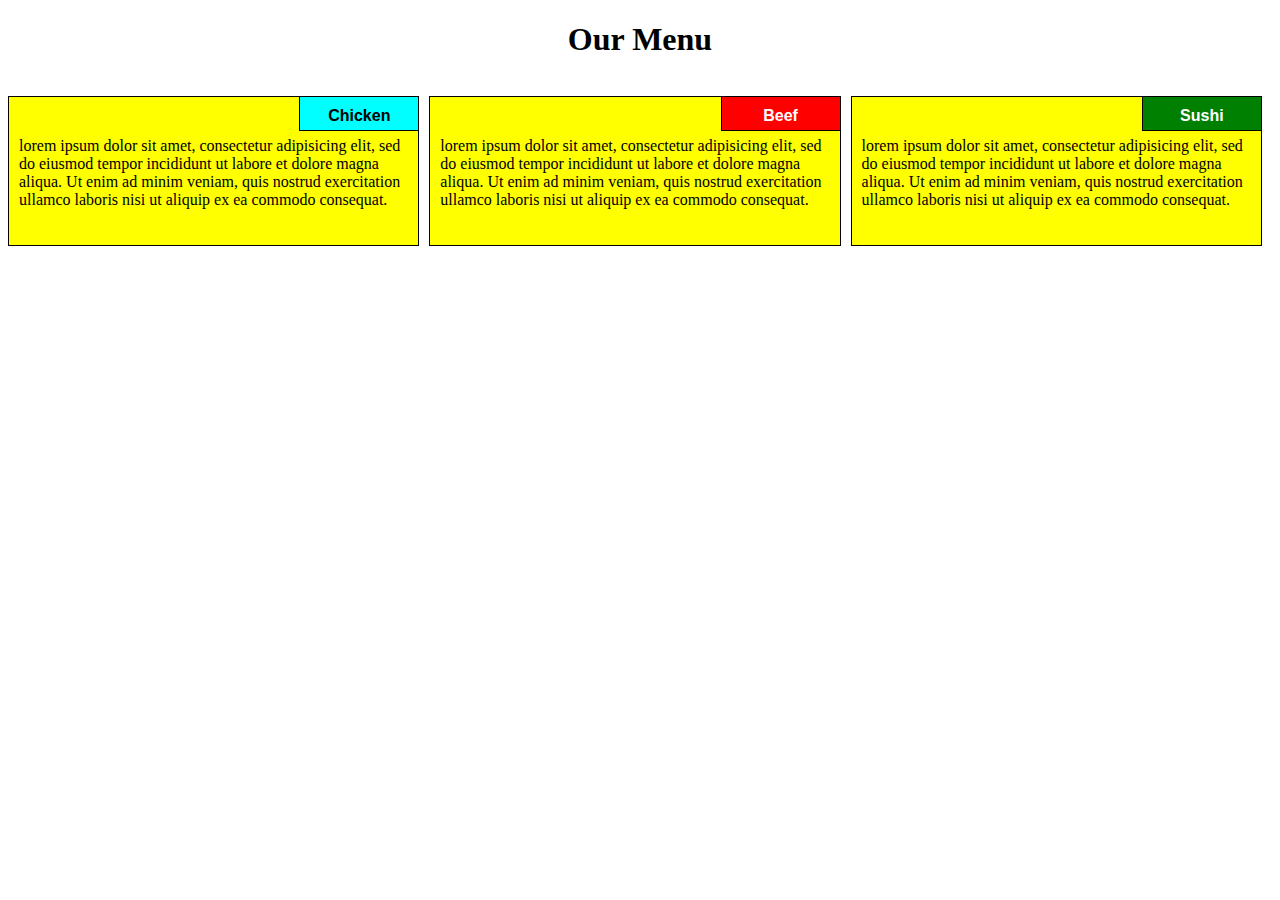
<file: week 2 solution/index.html>
<!doctype html>
<html lang="en">
<head>
  <meta charset="utf-8">
	<meta name="viewport" content="width=device-width, initial-scale=1">
	<link rel="stylesheet" href="css/styles.css">
	<title>Assignment Solution for Module 2</title>
</head>
<body>
	<div class="row">
	 <h1>Our Menu</h1>
    <div class="col-lg-4 col-md-6 col-sm-12" id="container">
      <p>lorem ipsum dolor sit amet, consectetur adipisicing elit, sed do eiusmod tempor incididunt ut labore et dolore magna aliqua. Ut enim ad minim veniam, quis nostrud exercitation ullamco laboris nisi ut aliquip ex ea commodo consequat.</p>
  	 <p id="p1">Chicken</p>
    </div>
    <div class="col-lg-4 col-md-6 col-sm-12" id="container">
      <p>lorem ipsum dolor sit amet, consectetur adipisicing elit, sed do eiusmod tempor incididunt ut labore et dolore magna aliqua. Ut enim ad minim veniam, quis nostrud exercitation ullamco laboris nisi ut aliquip ex ea commodo consequat.</p>
      <p id="p2">Beef</p>
    </div>
    <div class="col-lg-4 col-md-12 col-sm-12" id="container">
      <p>lorem ipsum dolor sit amet, consectetur adipisicing elit, sed do eiusmod tempor incididunt ut labore et dolore magna aliqua. Ut enim ad minim veniam, quis nostrud exercitation ullamco laboris nisi ut aliquip ex ea commodo consequat.</p>
      <p  id="p3">Sushi</p>
    </div>
  </div>	
</body>
</html>
</file>
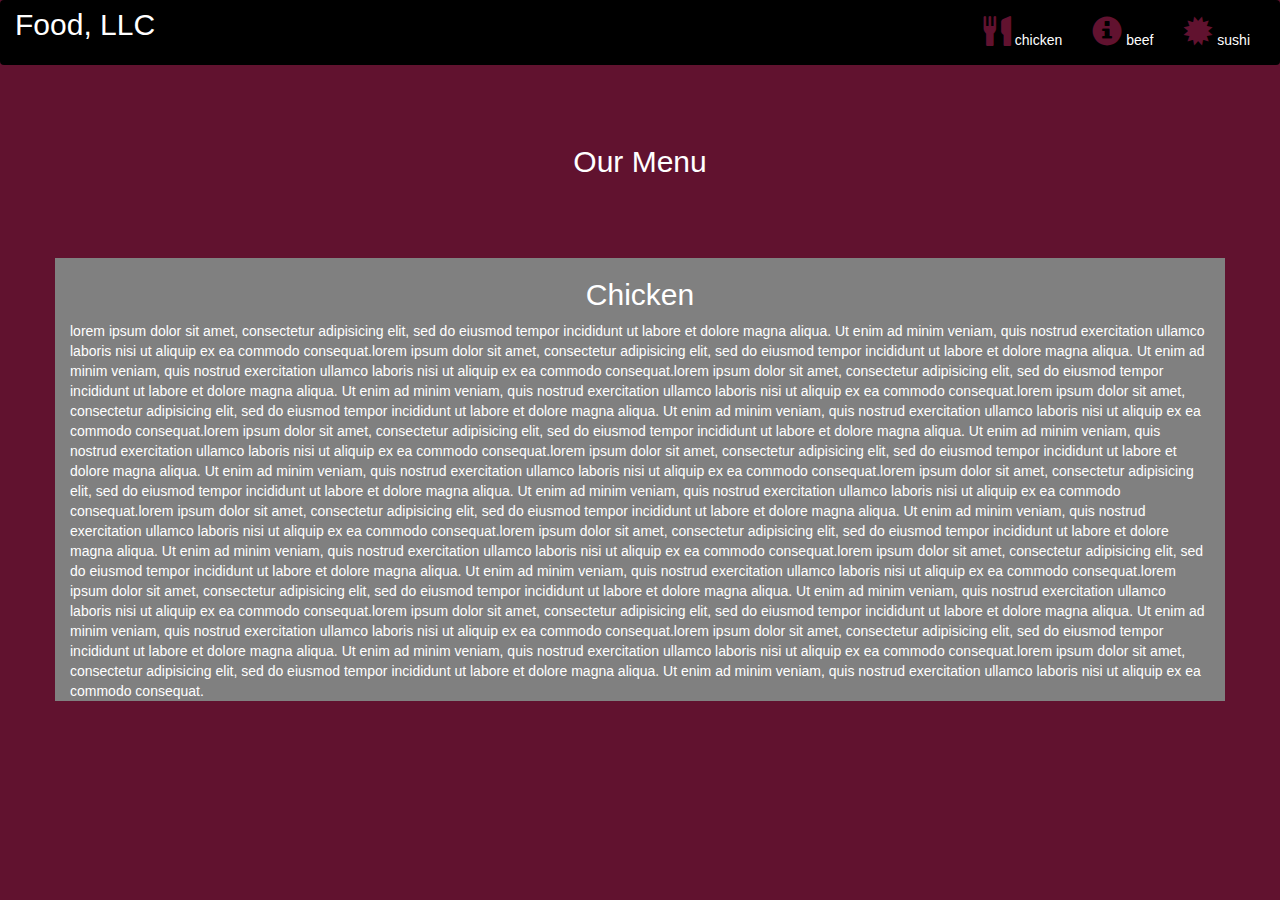
<file: week 3 solution/index.html>
<!DOCTYPE html>
<html lang="en">
<head>
  <title>Food, LLc</title>
  <meta charset="utf-8">
  <meta name="viewport" content="width=device-width, initial-scale=1">
  <link rel="stylesheet" href="https://maxcdn.bootstrapcdn.com/bootstrap/3.4.1/css/bootstrap.min.css">
  <link rel="stylesheet" type="text/css" href="css/styles.css">
  <script src="https://ajax.googleapis.com/ajax/libs/jquery/3.5.1/jquery.min.js"></script>
  <script src="https://maxcdn.bootstrapcdn.com/bootstrap/3.4.1/js/bootstrap.min.js"></script>
</head>
<body>
  <nav class="navbar navbar-inverse">
    <div class="container-fluid">
    <div class="navbar-header">
      <button type="button" class="navbar-toggle" data-toggle="collapse" data-target="#myNavbar">
        <span class="icon-bar"></span>
        <span class="icon-bar"></span>
        <span class="icon-bar"></span>                        
      </button>
      <a class="navbar-brand" href="#" >Food, LLC</a>
    </div>
    <div class="collapse navbar-collapse" id="myNavbar">
    
      <ul class="nav navbar-nav navbar-right" >
        <li style>
        <a href="#" > 
        <span class="glyphicon glyphicon-cutlery"></span> chicken</a>
        </li>
        <li>
        <a href="#" >
        <span class="glyphicon glyphicon-info-sign"></span> beef</a>
        </li>
        <li>
        <a href="#">
        <span class="glyphicon glyphicon-certificate"></span> sushi</a>
        </li>
      </ul>
    </div>
  </div>
</nav>
<br>
<br>  
<h1><p class="text-center">Our Menu</p></h1>


<div id="main-content" class="container">
  <div id="home-tiles" class="row">
      <div class="col-md-12 col-sm-12 col-xs-12">
            
            <p id="chickstory">
          <h2>Chicken</h2>
              lorem ipsum dolor sit amet, consectetur adipisicing elit, sed do eiusmod tempor incididunt ut labore et dolore magna aliqua. Ut enim ad minim veniam, quis nostrud exercitation ullamco laboris nisi ut aliquip ex ea commodo consequat.lorem ipsum dolor sit amet, consectetur adipisicing elit, sed do eiusmod tempor incididunt ut labore et dolore magna aliqua. Ut enim ad minim veniam, quis nostrud exercitation ullamco laboris nisi ut aliquip ex ea commodo consequat.lorem ipsum dolor sit amet, consectetur adipisicing elit, sed do eiusmod tempor incididunt ut labore et dolore magna aliqua. Ut enim ad minim veniam, quis nostrud exercitation ullamco laboris nisi ut aliquip ex ea commodo consequat.lorem ipsum dolor sit amet, consectetur adipisicing elit, sed do eiusmod tempor incididunt ut labore et dolore magna aliqua. Ut enim ad minim veniam, quis nostrud exercitation ullamco laboris nisi ut aliquip ex ea commodo consequat.lorem ipsum dolor sit amet, consectetur adipisicing elit, sed do eiusmod tempor incididunt ut labore et dolore magna aliqua. Ut enim ad minim veniam, quis nostrud exercitation ullamco laboris nisi ut aliquip ex ea commodo consequat.lorem ipsum dolor sit amet, consectetur adipisicing elit, sed do eiusmod tempor incididunt ut labore et dolore magna aliqua. Ut enim ad minim veniam, quis nostrud exercitation ullamco laboris nisi ut aliquip ex ea commodo consequat.lorem ipsum dolor sit amet, consectetur adipisicing elit, sed do eiusmod tempor incididunt ut labore et dolore magna aliqua. Ut enim ad minim veniam, quis nostrud exercitation ullamco laboris nisi ut aliquip ex ea commodo consequat.lorem ipsum dolor sit amet, consectetur adipisicing elit, sed do eiusmod tempor incididunt ut labore et dolore magna aliqua. Ut enim ad minim veniam, quis nostrud exercitation ullamco laboris nisi ut aliquip ex ea commodo consequat.lorem ipsum dolor sit amet, consectetur adipisicing elit, sed do eiusmod tempor incididunt ut labore et dolore magna aliqua. Ut enim ad minim veniam, quis nostrud exercitation ullamco laboris nisi ut aliquip ex ea commodo consequat.lorem ipsum dolor sit amet, consectetur adipisicing elit, sed do eiusmod tempor incididunt ut labore et dolore magna aliqua. Ut enim ad minim veniam, quis nostrud exercitation ullamco laboris nisi ut aliquip ex ea commodo consequat.lorem ipsum dolor sit amet, consectetur adipisicing elit, sed do eiusmod tempor incididunt ut labore et dolore magna aliqua. Ut enim ad minim veniam, quis nostrud exercitation ullamco laboris nisi ut aliquip ex ea commodo consequat.lorem ipsum dolor sit amet, consectetur adipisicing elit, sed do eiusmod tempor incididunt ut labore et dolore magna aliqua. Ut enim ad minim veniam, quis nostrud exercitation ullamco laboris nisi ut aliquip ex ea commodo consequat.lorem ipsum dolor sit amet, consectetur adipisicing elit, sed do eiusmod tempor incididunt ut labore et dolore magna aliqua. Ut enim ad minim veniam, quis nostrud exercitation ullamco laboris nisi ut aliquip ex ea commodo consequat.lorem ipsum dolor sit amet, consectetur adipisicing elit, sed do eiusmod tempor incididunt ut labore et dolore magna aliqua. Ut enim ad minim veniam, quis nostrud exercitation ullamco laboris nisi ut aliquip ex ea commodo consequat.
      </div>
    </div>
</div>

</body>
</html>
</file>
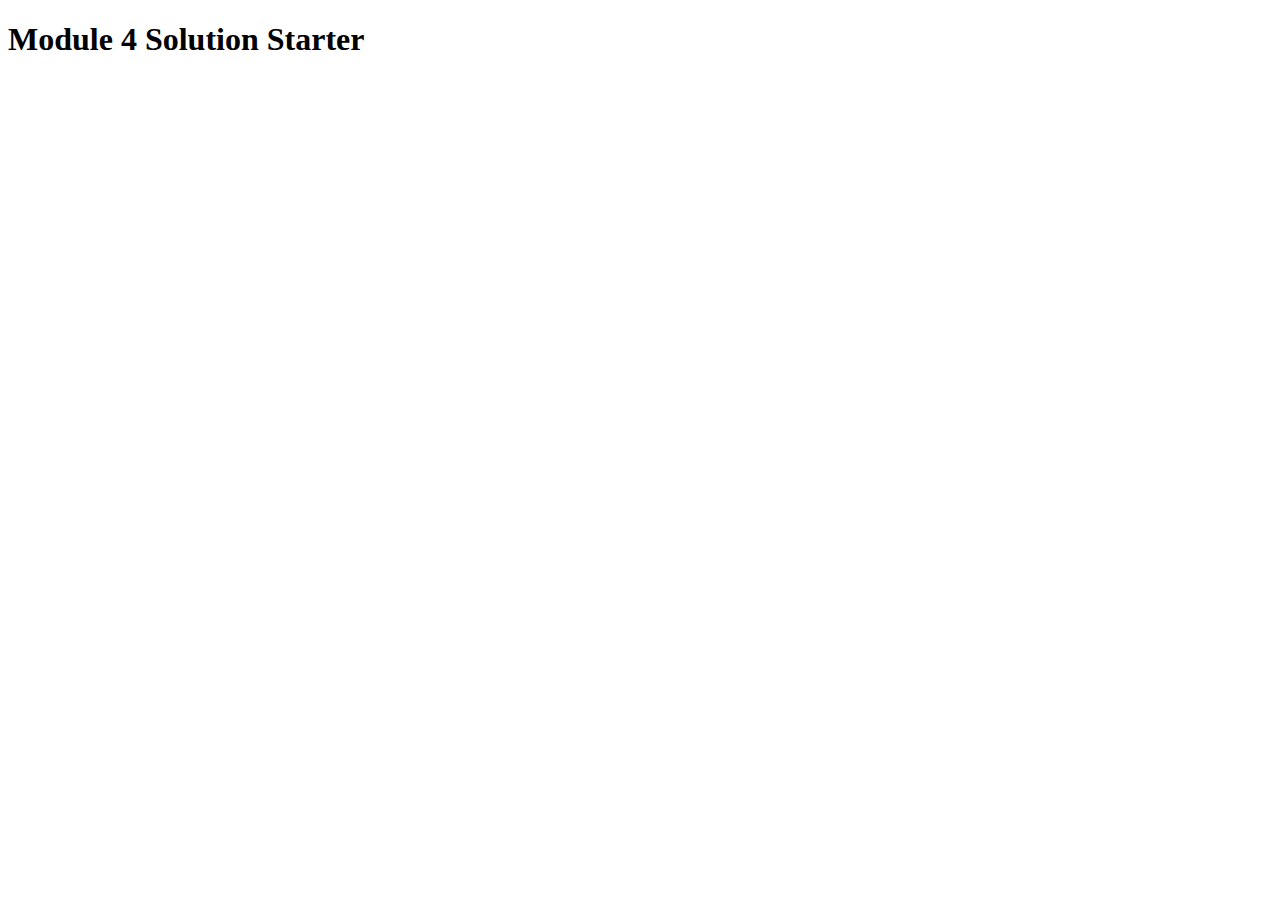
<file: week 4 solution/index.html>
<!DOCTYPE html>
<html>
<head>
  <meta charset="utf-8">
  <title>Module 4 Solution Starter</title>
  <script src="SpeakHello.js"></script>
  <script src="SpeakGoodBye.js"></script>
  <script src="script.js"></script>
</head>
<body>
  <h1>Module 4 Solution Starter</h1>
</body>
</html>
</file>
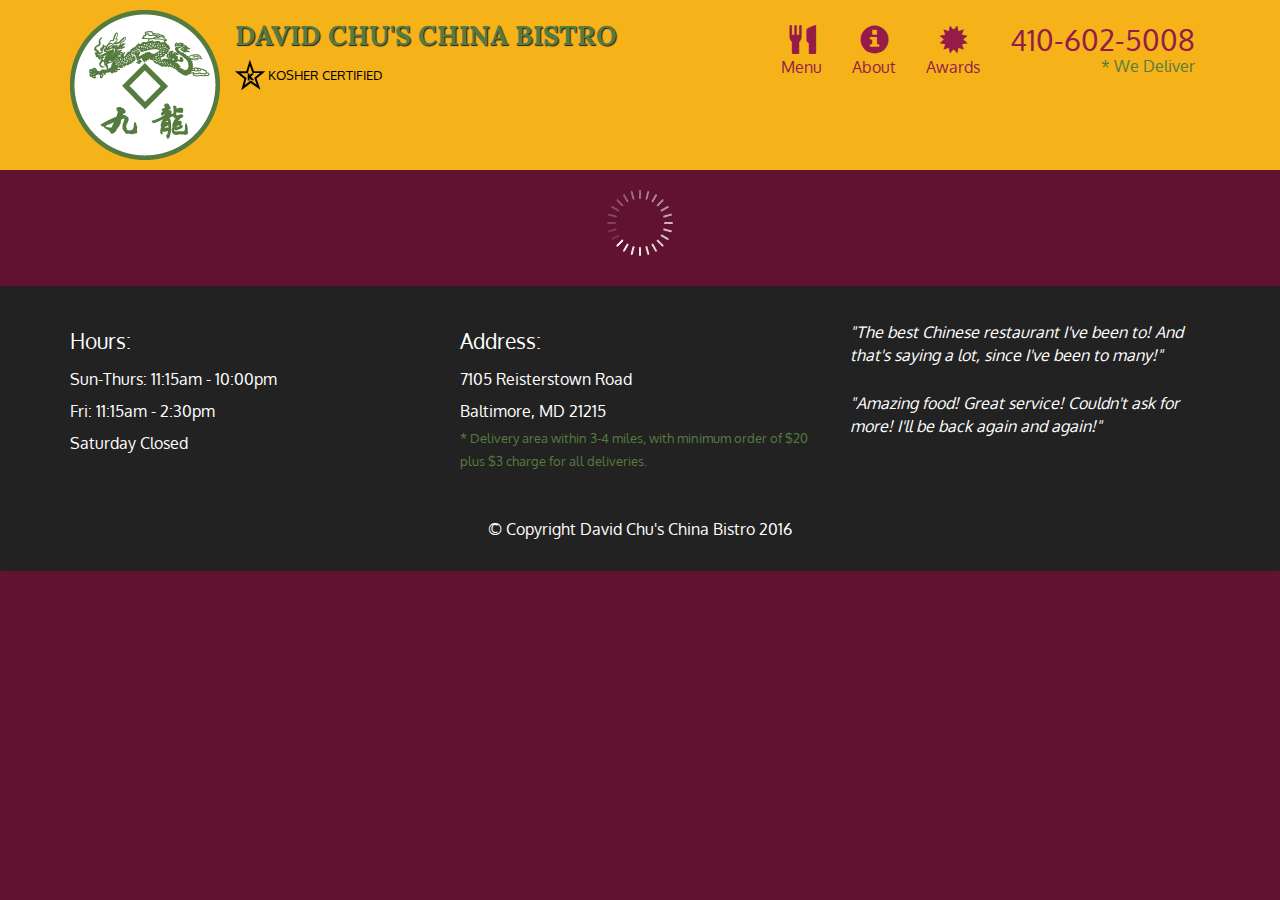
<file: week 5 solution/index.html>
<!doctype html>
<html lang="en">
  <head>
    <meta charset="utf-8">
    <meta http-equiv="X-UA-Compatible" content="IE=edge">
    <meta name="viewport" content="width=device-width, initial-scale=1">
    <title>David Chu's China Bistro</title>
    <link rel="stylesheet" href="css/bootstrap.min.css">
    <link rel="stylesheet" href="css/styles.css">
    <link href='https://fonts.googleapis.com/css?family=Oxygen:400,300,700' rel='stylesheet' type='text/css'>
    <link href='https://fonts.googleapis.com/css?family=Lora' rel='stylesheet' type='text/css'>
  </head>
<body>
  <header>
    <nav id="header-nav" class="navbar navbar-default">
      <div class="container">
        <div class="navbar-header">
          <a href="index.html" class="pull-left visible-md visible-lg">
            <div id="logo-img" alt="Logo image"></div>
          </a>

          <div class="navbar-brand">
            <a href="index.html"><h1>David Chu's China Bistro</h1></a>
            <p>
              <img src="images/star-k-logo.png" alt="Kosher certification">
              <span>Kosher Certified</span>
            </p>
          </div>

          <button id="navbarToggle" type="button" class="navbar-toggle collapsed" data-toggle="collapse" data-target="#collapsable-nav" aria-expanded="false">
            <span class="sr-only">Toggle navigation</span>
            <span class="icon-bar"></span>
            <span class="icon-bar"></span>
            <span class="icon-bar"></span>
          </button>
        </div>
        
        <div id="collapsable-nav" class="collapse navbar-collapse">
           <ul id="nav-list" class="nav navbar-nav navbar-right">
            <li id="navHomeButton" class="visible-xs active">
              <a href="index.html">
                <span class="glyphicon glyphicon-home"></span> Home</a>
            </li>
            <li id="navMenuButton">
              <a href="#" onclick="$dc.loadMenuCategories();">
                <span class="glyphicon glyphicon-cutlery"></span><br class="hidden-xs"> Menu</a>
            </li>
            <li>
              <a href="#">
                <span class="glyphicon glyphicon-info-sign"></span><br class="hidden-xs"> About</a>
            </li>
            <li>
              <a href="#">
                <span class="glyphicon glyphicon-certificate"></span><br class="hidden-xs"> Awards</a>
            </li>
            <li id="phone" class="hidden-xs">
              <a href="tel:410-602-5008">
                <span>410-602-5008</span></a><div>* We Deliver</div>
            </li>
          </ul><!-- #nav-list -->
        </div><!-- .collapse .navbar-collapse -->
      </div><!-- .container -->
    </nav><!-- #header-nav -->
  </header>

  <div id="call-btn" class="visible-xs">
    <a class="btn" href="tel:410-602-5008">
    <span class="glyphicon glyphicon-earphone"></span>
    410-602-5008
    </a>
  </div>
  <div id="xs-deliver" class="text-center visible-xs">* We Deliver</div>

  <div id="main-content" class="container"></div>

  <footer class="panel-footer">
    <div class="container">
      <div class="row">
        <section id="hours" class="col-sm-4">
          <span>Hours:</span><br>
          Sun-Thurs: 11:15am - 10:00pm<br>
          Fri: 11:15am - 2:30pm<br>
          Saturday Closed
          <hr class="visible-xs">
        </section>
        <section id="address" class="col-sm-4">
          <span>Address:</span><br>
          7105 Reisterstown Road<br>
          Baltimore, MD 21215
          <p>* Delivery area within 3-4 miles, with minimum order of $20 plus $3 charge for all deliveries.</p>
          <hr class="visible-xs">
        </section>
        <section id="testimonials" class="col-sm-4">
          <p>"The best Chinese restaurant I've been to! And that's saying a lot, since I've been to many!"</p>
          <p>"Amazing food! Great service! Couldn't ask for more! I'll be back again and again!"</p>
        </section>
      </div>
      <div class="text-center">&copy; Copyright David Chu's China Bistro 2016</div>
    </div>
  </footer>

  <!-- jQuery (Bootstrap JS plugins depend on it) -->
   <script src="js/jquery-3.5.1.min.js"></script>
  <script src="js/bootstrap.min.js"></script>
  <script src="js/ajax-utils.js"></script>
  <script src="js/script.js"></script>
</body>
</html>
</file>
<file: week 2 solution/css/styles.css>
*{
  box-sizing: border-box;
}

h1{
  text-align: center;
}

p {
  background-color: yellow;
  border: 1px solid black;
  height: 150px;
  margin-right: 10px;
  padding: 40px 10px 5px 10px;
  overflow: hidden;
}


#container {
  position: relative;

}

#p1 {
  background-color: aqua;
  position: absolute;
  top: 0;
  right: 0;
  font-weight: bold;
  height: 35px;
  width: 120px;
  padding: 10px;
  text-align: center;
  font-family: Arial, Helvetica, sans-serif;

}

#p2{
  background-color: red;
  color: white;
  position: absolute;
  top: 0;
  right: 0;
  font-weight: bold;
  height: 35px;
  width: 120px;
  padding: 10px;
  text-align: center;
  font-family: Arial, Helvetica, sans-serif;
}

#p3{
  background-color: green;
  color: white;
  position: absolute;
  top: 0;
  right: 0;
  font-weight: bold;
  height: 35px;
  width: 120px;
  padding: 10px;
  text-align: center;
  font-family: Arial, Helvetica, sans-serif;
}

.row{
  width: 100%;
}

/********** Desktops only **********/

@media (min-width: 992px){
  .col-lg-1, .col-lg-2, .col-lg-3, .col-lg-4, .col-lg-5, .col-lg-6, .col-lg-7, .col-lg-8, .col-lg-9, .col-lg-10, .col-lg-11, .col-lg-12 {
    float: left;
  }
  .col-lg-1{
    width: 8.33%;
  }
  .col-lg-2 {
    width: 16.66%;
  }
  .col-lg-3 {
    width: 25%;
  }
  .col-lg-4 {
    width: 33.33%;
  }
  .col-lg-5 {
    width: 41.66%;
  }
  .col-lg-6 {
    width: 50%;
  }
  .col-lg-7 {
    width: 58.33%;
  }
  .col-lg-8 {
    width: 66.66%;
  }
  .col-lg-9 {
    width: 74.99%;
  }
  .col-lg-10 {
    width: 83.33%;
  }
  .col-lg-11 {
    width: 91.66%;
  }
  .col-lg-12 {
    width: 100%;
  }
}

/********** Tablets only **********/
@media (min-width: 768px) and (max-width: 991px){
  .col-md-1, .col-md-2, .col-md-3, .col-md-4, .col-md-5, .col-md-6, .col-md-7, .col-md-8, .col-md-9, .col-md-10, .col-md-11, .col-md-12 {
    float: left;
  }
  .col-md-1 {
    width: 8.33%;
  }
  .col-md-2 {
    width: 16.66%;
  }
  .col-md-3 {
    width: 25%;
  }
  .col-md-4 {
    width: 33.33%;
  }
  .col-md-5 {
    width: 41.66%;
  }
  .col-md-6 {
    width: 50%;
  }
  .col-md-7 {
    width: 58.33%;
  }
  .col-md-8 {
    width: 66.66%;
  }
  .col-md-9 {
    width: 74.99%;
  }
  .col-md-10 {
    width: 83.33%;
  }
  .col-md-11 {
    width: 91.66%;
  }
  .col-md-12 {
    width: 100%;
  }
}

/********** Mobiles only **********/
@media (max-width: 767px){
  .col-sm-1, .col-sm-2, .col-sm-3, .col-sm-4, .col-sm-5, .col-sm-6, .col-sm-7, .col-sm-8, .col-sm-9, .col-sm-10, .col-sm-11, .col-sm-12 {
    float: left;
  }
  .col-sm-1 {
    width: 8.33%;
  }
  .col-sm-2 {
    width: 16.66%;
  }
  .col-sm-3 {
    width: 25%;
  }
  .col-sm-4 {
    width: 33.33%;
  }
  .col-sm-5 {
    width: 41.66%;
  }
  .col-sm-6 {
    width: 50%;
  }
  .col-sm-7 {
    width: 58.33%;
  }
  .col-sm-8 {
    width: 66.66%;
  }
  .col-sm-9 {
    width: 74.99%;
  }
  .col-sm-10 {
    width: 83.33%;
  }
  .col-sm-11 {
    width: 91.66%;
  }
  .col-sm-12 {
    width: 100%;
  }
}
</file>
<file: week 3 solution/css/styles.css>
* {
  margin: 0;
  padding: 0; 
}

.navbar {
  border: none;
  background-color: black;
  color: #61122F;
}

body {
  background-color: #61122F;
  color: white;
}

.glyphicon {
  font-size: 30px;
  color:#61122F; 
}

.center {
  width: 90%;
  background-color: grey;
}

.container {
  background-color: grey;
}

.text-center {
  font-size: 30px;
  margin-bottom: 80px;
}

h2 {
  text-align: center;
}

#myNavbar ul li a {
  color: white;
}

.navbar-brand {
  font-size: 30px;  
  color: maroon;
}
</file>
<file: week 5 solution/css/styles.css>
body {
  font-size: 16px;
  color: #fff;
  background-color: #61122f;
  font-family: 'Oxygen', sans-serif;
}

/** HEADER **/
#header-nav {
  background-color: #f6b319;
  border-radius: 0;
  border: 0;
}

#logo-img {
  background: url('../images/restaurant-logo_large.png') no-repeat;
  width: 150px;
  height: 150px;
  margin: 10px 15px 10px 0;
}

.navbar-brand {
  padding-top: 25px;
}
.navbar-brand h1 { /* Restaurant name */
  font-family: 'Lora', serif;
  color: #557c3e;
  font-size: 1.5em;
  text-transform: uppercase;
  font-weight: bold;
  text-shadow: 1px 1px 1px #222;
  margin-top: 0;
  margin-bottom: 0;
  line-height: .75;
}
.navbar-brand a:hover, .navbar-brand a:focus {
  text-decoration: none;
}
.navbar-brand p { /* Kosher cert */
  color: #000;
  text-transform: uppercase;
  font-size: .7em;
  margin-top: 15px;
}
.navbar-brand p span { /* Star-K */
  vertical-align: middle;
}

#nav-list {
  margin-top: 10px;
}
#nav-list a {
  color: #951C49;
  text-align: center;
}
#nav-list a:hover {
  background: #E7E7E7;
}
#nav-list a span {
  font-size: 1.8em;
}

#phone {
  margin-top: 5px;
}
#phone a { /* Phone number */
  text-align: right;
  padding-bottom: 0;
}
#phone div { /* We Deliver */
  color: #557c3e;
  text-align: right;
  padding-right: 15px;
}

.navbar-header button.navbar-toggle, .navbar-header .icon-bar {
  border: 1px solid #61122f;
}
.navbar-header button.navbar-toggle {
  clear: both;
  margin-top: -30px;
}
/* END HEADER */

/* FOOTER */
.panel-footer {
  margin-top: 30px;
  padding-top: 35px;
  padding-bottom: 30px;
  background-color: #222;
  border-top: 0;
}
.panel-footer div.row {
  margin-bottom: 35px;
}
#hours, #address {
  line-height: 2;
}
#hours > span, #address > span {
  font-size: 1.3em;
}
#address p {
  color: #557c3e;
  font-size: .8em;
  line-height: 1.8;
}
#testimonials {
  font-style: italic;
}
#testimonials p:nth-child(2) {
  margin-top: 25px;
}
/* END FOOTER */



/* HOME PAGE */
.container .jumbotron {
  box-shadow: 0 0 50px #3F0C1F;
  border: 2px solid #3F0C1F;
}

#menu-tile, #specials-tile, #map-tile {
  height: 250px;
  width: 100%;
  margin-bottom: 15px;
  position: relative;
  border: 2px solid #3F0C1F;
  overflow: hidden;
}
#menu-tile:hover, #specials-tile:hover, #map-tile:hover {
  box-shadow: 0 1px 5px 1px #cccccc;
}
#menu-tile {
  background: url('../images/menu-tile.jpg') no-repeat;
  background-position: center;
}
#specials-tile {
  background: url('../images/specials-tile.jpg') no-repeat;
  background-position: center;
}
#menu-tile span, #specials-tile span, #map-tile span {
  position: absolute;
  bottom: 0;
  right: 0;
  width: 100%;
  text-align: center;
  font-size: 1.6em;
  text-transform: uppercase;
  background-color: #000;
  color: #fff;
  opacity: .8;
}
/* END HOME PAGE */

/* MENU CATEGORIES PAGE */
.category-tile { 
  position: relative;
  border: 2px solid #3F0C1F;
  overflow: hidden;
  width: 200px;
  height: 200px;
  margin: 0 auto 15px;
}
.category-tile span {
  position: absolute;
  bottom: 0;
  right: 0;
  width: 100%;
  text-align: center;
  font-size: 1.2em;
  text-transform: uppercase;
  background-color: #000;
  color: #fff;
  opacity: .8;
}
.category-tile:hover {
  box-shadow: 0 1px 5px 1px #cccccc;
}

#menu-categories-title + div {
  margin-bottom: 50px;
}
/* END MENU CATEGORIES PAGE */

/* SINGLE CATEGORY PAGE */
.menu-item-tile {
  margin-bottom: 25px;
}
.menu-item-tile hr {
  width: 80%;
}
.menu-item-tile .menu-item-price {
  font-size: 1.1em;
  text-align: right;
  margin-top: -15px;
  margin-right: -15px;
}
.menu-item-tile .menu-item-price span {
  font-size: .6em;
}
.menu-item-photo {
  position: relative;
  border: 2px solid #3F0C1F; 
  overflow: hidden;
  padding: 0;
  margin-right: -15px;
  margin-left: auto;
  margin-bottom: 20px;
  max-width: 250px;
}
.menu-item-photo div {
  position: absolute;
  bottom: 0;
  right: 0;
  width: 80px;
  background-color: #557c3e;
  text-align: center;
}
.menu-item-description {
  padding-right: 30px;
}
h3.menu-item-title {
  margin: 0 0 10px;
}
.menu-item-details {
  font-size: .9em;
  font-style: italic;
}
/* END SINGLE CATEGORY PAGE */


/********** Large devices only **********/
@media (min-width: 1200px) {
  .container .jumbotron {
    background: url('../images/jumbotron_1200.jpg') no-repeat;
    height: 675px;
  }
}

/********** Medium devices only **********/
@media (min-width: 992px) and (max-width: 1199px) {
  /* Header */
  #logo-img {
    background: url('../images/restaurant-logo_medium.png') no-repeat;
    width: 100px;
    height: 100px;
    margin: 5px 5px 5px 0;
  }
  /* End Header */

  /* Home Page */
  .container .jumbotron {
    background: url('../images/jumbotron_992.jpg') no-repeat;
    height: 558px;
  }
  /* End Home Page */
}

/********** Small devices only **********/
@media (min-width: 768px) and (max-width: 991px) {
  /* Home Page */
  .container .jumbotron {
    background: url('../images/jumbotron_768.jpg') no-repeat;
    height: 432px;
  }
  /* End Home Page */
}

/********** Extra small devices only **********/
@media (max-width: 767px) {
  /* Header */
  .navbar-brand {
    padding-top: 10px;
    height: 80px;
  }
  .navbar-brand h1 { /* Restaurant name */
    padding-top: 10px;
    font-size: 5vw; /* 1vw = 1% of viewport width */
  }
  .navbar-brand p { /* Kosher cert */
    font-size: .6em;
    margin-top: 12px;
  }
  .navbar-brand p img { /* Star-K */
    height: 20px;
  }

  #collapsable-nav a { /* Collapsed nav menu text */
    font-size: 1.2em;
  }
  #collapsable-nav a span { /* Collapsed nav menu glyph */
    font-size: 1em;
    margin-right: 5px;
  }

  #call-btn > a {
    font-size: 1.5em;
    display: block;
    margin: 0 20px;
    padding: 10px;
    border: 2px solid #fff;
    background-color: #f6b319;
    color: #951c49;
  }
  #xs-deliver {
    margin-top: 5px;
    font-size: .7em;
    letter-spacing: .1em;
    text-transform: uppercase;
  }
  /* End Header */

  /* Footer */
  .panel-footer section {
    margin-bottom: 30px;
    text-align: center;
  }
  .panel-footer section:nth-child(3) {
    margin-bottom: 0; /* margin already exists on the whole row */
  }
  .panel-footer section hr {
    width: 50%;
  }
  /* End Footer */

  /* Home Page */
  .container .jumbotron {
    margin-top: 30px;
    padding: 0;
  }
  #menu-tile, #specials-tile {
    width: 360px;
    margin: 0 auto 15px;
  }

  .menu-item-photo {
    margin-right: auto;
  }
  .menu-item-tile .menu-item-price {
    text-align: center;
  }
  .menu-item-description {
    text-align: center;;
  }
}


/********** Super extra small devices Only :-) (e.g., iPhone 4) **********/
@media (max-width: 479px) {
  /* Header */
  .navbar-brand h1 { /* Restaurant name */
    padding-top: 5px;
    font-size: 6vw;
  }
  /* End Header */
  
  /* Home page */
  #menu-tile, #specials-tile {
    width: 280px;
    margin: 0 auto 15px;
  }

  .col-xxs-12 {
    position: relative;
    min-height: 1px;
    padding-right: 15px;
    padding-left: 15px;
    float: left;
    width: 100%;
  }
}
</file>
